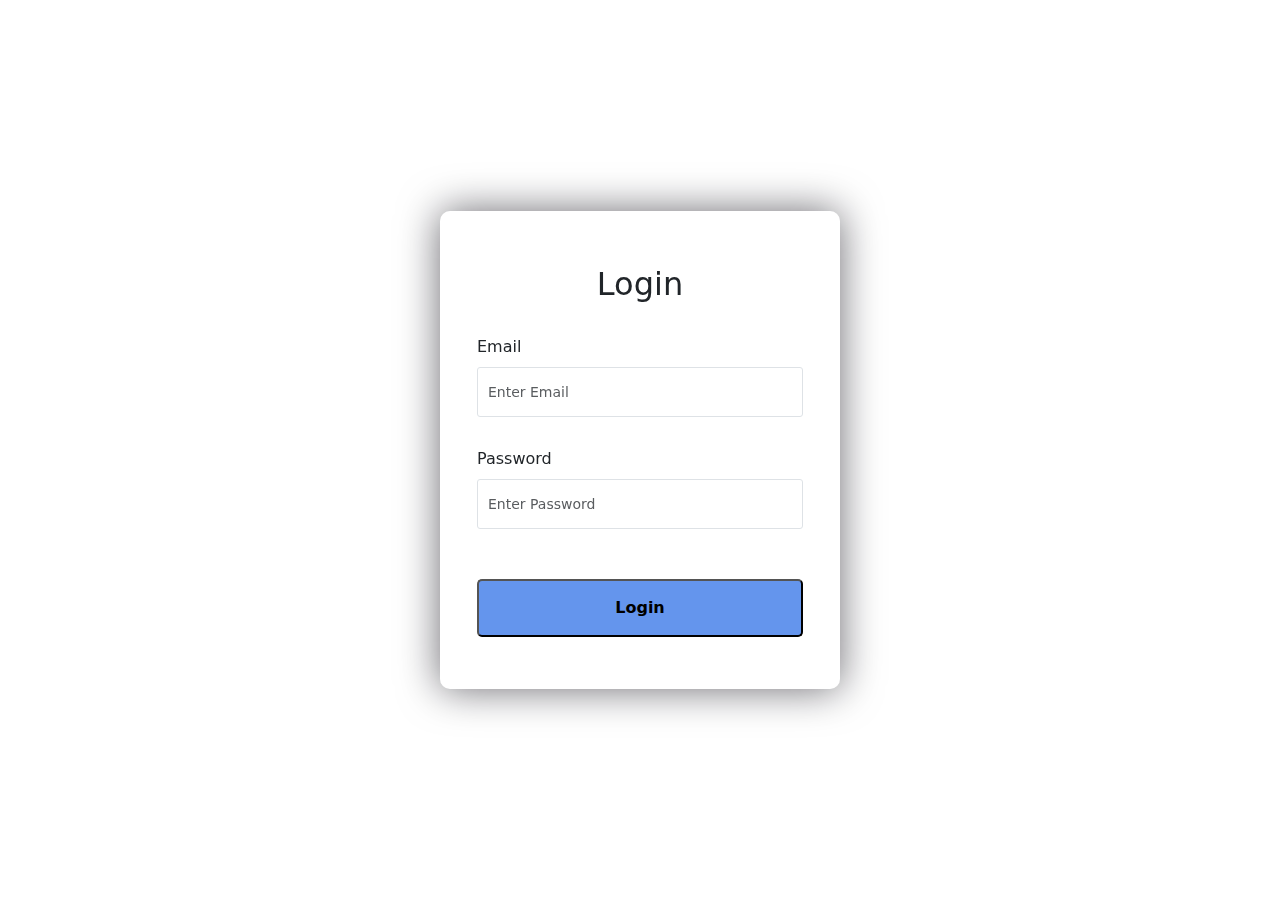
<file: index.html>
<!DOCTYPE html>
<html lang="en">

<head>
    <meta charset="UTF-8" />
    <meta name="viewport" content="width=device-width, initial-scale=1.0" />
    <title>Login</title>
    <link rel="stylesheet" href="css/style.css" />
    <link rel="stylesheet" href="https://cdn.jsdelivr.net/npm/bootstrap@5.1.3/dist/css/bootstrap.min.css" />
</head>

<body>

    <div class="container">
        <form class="form" id="loginForm">
            <h2>Login</h2>
            <div>
                <label for="email" class="form-label">Email</label>
                <input type="email" class="form-control" id="email" placeholder="Enter Email" required>
            </div>
            <div>
                <label for="password" class="form-label">Password</label>
                <input type="password" class="form-control" id="password" placeholder="Enter Password" required>
            </div>
            <button type="submit">Login</button>
        </form>
    </div>

    <script src="js/script.js"></script>
    <script>
        // Handling login form submission
        document
            .getElementById("loginForm")
            .addEventListener("submit", function (e) {
                e.preventDefault(); 
                const email = document.getElementById("email").value;
                const password = document.getElementById("password").value;

                // Check if both email and password are provided
                if (email && password) {
                    localStorage.setItem("isLoggedIn", "true"); 
                    localStorage.setItem("email", email); 
                    window.location.href = "home.html"; 
                }
            });
    </script>

</body>

</html>
</file>
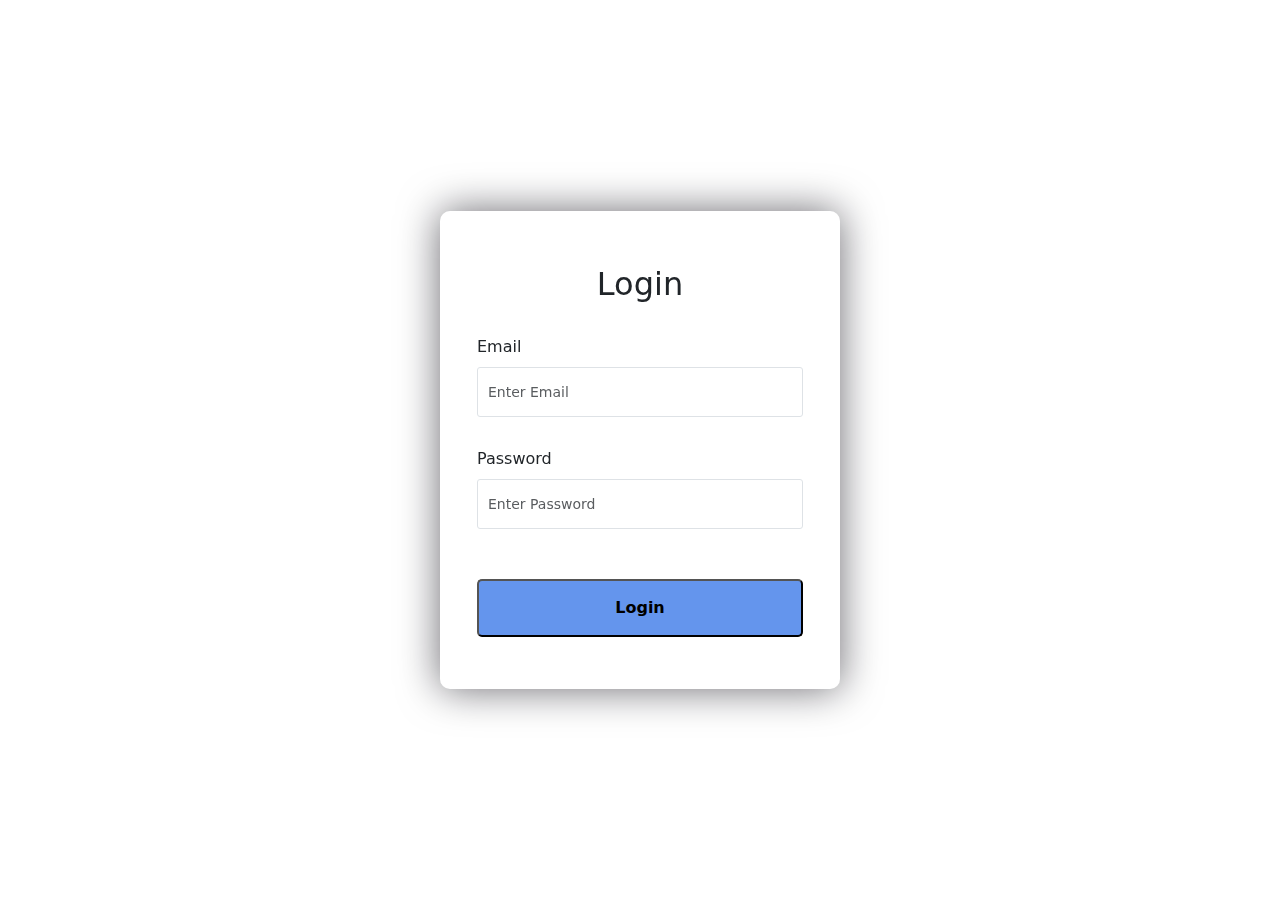
<file: cart.html>
<!DOCTYPE html>
<html lang="en">
<head>
    <meta charset="UTF-8">
    <meta name="viewport" content="width=device-width, initial-scale=1.0">
    <title>Shopping Cart</title>
    <link rel="stylesheet" href="css/style.css">
    <link href="https://cdn.jsdelivr.net/npm/bootstrap@5.3.3/dist/css/bootstrap.min.css" rel="stylesheet" integrity="sha384-QWTKZyjpPEjISv5WaRU9OFeRpok6YctnYmDr5pNlyT2bRjXh0JMhjY6hW+ALEwIH" crossorigin="anonymous">
</head>
<body>

    <nav class="navbar bg-body-tertiary">
        <div class="container">
            <a class="navbar-brand">Cart</a>
            
            <form class="d-flex" role="search">
                <button type="submit" id="logoutBtn" class="btn btn-danger mt-3">Logout</button>
            </form>
        </div>
    </nav>

    <div class="container">
        <h2>Your Shopping Cart</h2>
        <div id="cartItems" class="row">
            
        </div>
        <h4>Total Price: $<span id="totalPrice">0</span></h4>
        <a href="home.html" class="btn btn-primary mt-3">Continue Shopping</a>
        
    </div>

    <script src="https://cdn.jsdelivr.net/npm/bootstrap@5.3.3/dist/js/bootstrap.bundle.min.js" integrity="sha384-YvpcrYf0tY3lHB60NNkmXc5s9fDVZLESaAA55NDzOxhy9GkcIdslK1eN7N6jIeHz" crossorigin="anonymous"></script>
    <script src="js/script.js"></script>
    <script>
        // Ensure the user is logged in
        checkLogin();

        const userEmail = localStorage.getItem('email');  // Get user's email

        // Load the user's cart items from local storage
        loadCart(userEmail);

        // Logout button functionality
        document.getElementById('logoutBtn').addEventListener('click', logout);
    </script>
</body>
</html>
</file>
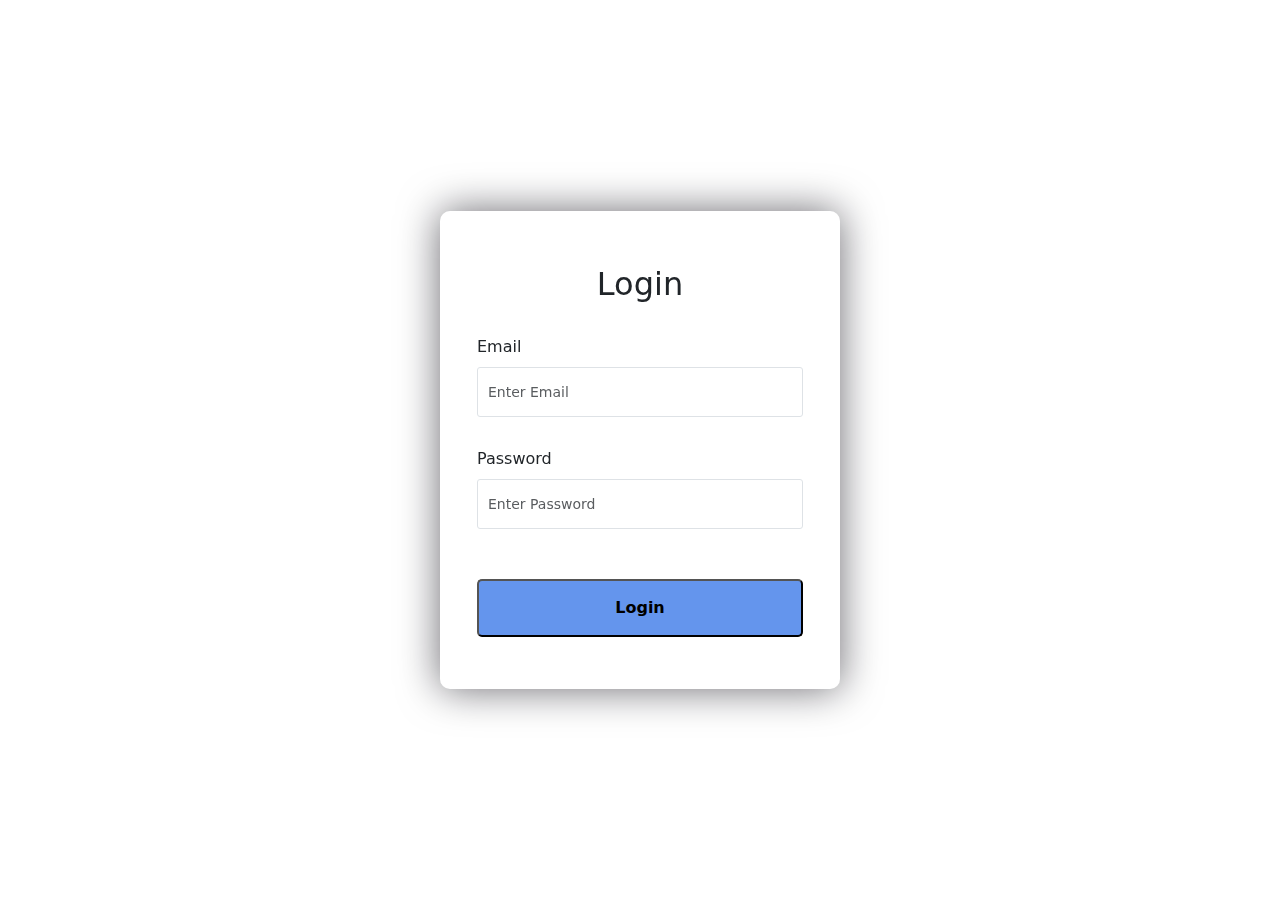
<file: home.html>
<!DOCTYPE html>
<html lang="en">
<head>
    <meta charset="UTF-8">
    <meta name="viewport" content="width=device-width, initial-scale=1.0">
    <title>Home</title>
    <link rel="stylesheet" href="css/style.css">
    <link href="https://cdn.jsdelivr.net/npm/bootstrap@5.3.3/dist/css/bootstrap.min.css" rel="stylesheet" integrity="sha384-QWTKZyjpPEjISv5WaRU9OFeRpok6YctnYmDr5pNlyT2bRjXh0JMhjY6hW+ALEwIH" crossorigin="anonymous">
</head>
<body>

  <nav class="navbar bg-body-tertiary">
    <div class="container">
      <h2><a class="navbar-brand">Store</a></h2>
      <div class="dropdown d-flex mb-3">
        <button class="btn dropdown-toggle mt-3 me-3" type="button" id="dropdownMenuButton" data-bs-toggle="dropdown" aria-expanded="false">
          Options
        </button>
        <ul class="dropdown-menu" aria-labelledby="dropdownMenuButton">
          <li><a class="dropdown-item" href="cart.html">Go to Cart</a></li>
          <li><a class="dropdown-item" href="#" id="logoutBtn">Logout</a></li>
        </ul>
      </div>
    </div>
  </nav>

  <div class="container">
    <h2>Welcome to the Store</h2>

      <div id="products" class="row">
        
      </div>
      
  </div>

  <script src="https://cdn.jsdelivr.net/npm/bootstrap@5.3.3/dist/js/bootstrap.bundle.min.js" integrity="sha384-YvpcrYf0tY3lHB60NNkmXc5s9fDVZLESaAA55NDzOxhy9GkcIdslK1eN7N6jIeHz" crossorigin="anonymous"></script>
  <script src="js/script.js"></script>
  <script>
      // Ensure the user is logged in
      checkLogin();

      const userEmail = localStorage.getItem('email');  // Get user's email

      // Sample product data (this can be fetched from a server in real projects)
      const products = [
          { name: "Product 1", image: "images/imgOne.jpg", description: "Product 1 description", price: 10 },
          { name: "Product 2", image: "images/imgTwo.jpg", description: "Product 2 description", price: 20 },
          { name: "Product 3", image: "images/imgThree.jpg", description: "Product 3 description", price: 30 },
          { name: "Product 4", image: "images/imgFour.jpg", description: "Product 4 description", price: 40 },
          { name: "Product 5", image: "images/imgFive.jpg", description: "Product 5 description", price: 50 },
          { name: "Product 6", image: "images/imgSix.jpg", description: "Product 6 description", price: 60 },
          { name: "Product 7", image: "images/imgSeven.jpg", description: "Product 7 description", price: 70 },
          { name: "Product 8", image: "images/imgEight.jpg", description: "Product 8 description", price: 80 },
          { name: "Product 9", image: "images/imgNine.jpg", description: "Product 9 description", price: 90 }
      ];

      const productsContainer = document.getElementById('products');
      
      // Dynamically load products into the page
      products.forEach((product, index) => {
          const productDiv = document.createElement('div');
          productDiv.className = 'col-4';
          productDiv.innerHTML = `
              <div class="card">
                  <img src="${product.image}" class="card-img-top" alt="${product.name}">
                  <div class="card-body">
                      <h5 class="card-title">${product.name}</h5>
                      <p class="card-text">${product.description}</p>
                      <p class="card-text">Price: $${product.price}</p>
                      <button class="btn btn-primary" onclick="addToCart(${index}, '${userEmail}')">Add to Cart</button>
                  </div>
              </div>
          `;
          productsContainer.appendChild(productDiv);
      });

      // Logout button functionality
      document.getElementById('logoutBtn').addEventListener('click', logout);
  </script>
</body>
</html>
</file>
<file: css/style.css>
/* Global Styles */
body {
  font-family: Arial, sans-serif;
  background-color: #f8f9fa;
  margin: 0;
  padding: 0;
  box-sizing: border-box;
}

/* Container for centering content */
.container {
  max-width: 1200px;
  margin: 0 auto;
  padding: 20px;
}

/* Form Login */

.form {
  width: 400px;
  background-color: rgba(255, 255, 255, 0.13);
  position: absolute;
  transform: translate(-50%, -50%);
  top: 50%;
  left: 50%;
  border-radius: 10px;
  backdrop-filter: blur(10px);
  border: 2px solid rgba(255, 255, 255, 0.1);
  box-shadow: 0 0 40px rgba(8, 7, 16, 0.6);
  padding: 50px 35px;
}

.form h2 {
  font-size: 32px;
  font-weight: 500;
  line-height: 42px;
  text-align: center;
}

.form label {
  display: block;
  margin-top: 30px;
  font-size: 16px;
  font-weight: 500;
}

.form input {
  display: block;
  height: 50px;
  width: 100%;
  background-color: rgba(255,255,255,0.07);
  border-radius: 3px;
  padding: 0 10px;
  margin-top: 8px;
  font-size: 14px;
  font-weight: 300;
}

.form button {
  margin-top: 50px !important;
  width: 100%;
  padding: 15px 0;
  font-weight: 600;
  border-radius: 5px !important;
  background-color: cornflowerblue;
}

/* Header styles */
h2 {
  color: #343a40;
  text-align: center;
  margin-bottom: 30px;
}

/* Card styles for products */
.card {
  margin-bottom: 20px;
}

/* Make product images responsive */
.card img {
  width: 100%;
  height: auto;
}

/* Styling for the total price */
#totalPrice {
  color: #28a745;
  font-weight: bold;
}

@media (max-width: 430px) {
  .col-4 {
    width: 100% !important;
  }
  .form {
    width: 335px;
  }
}
</file>
